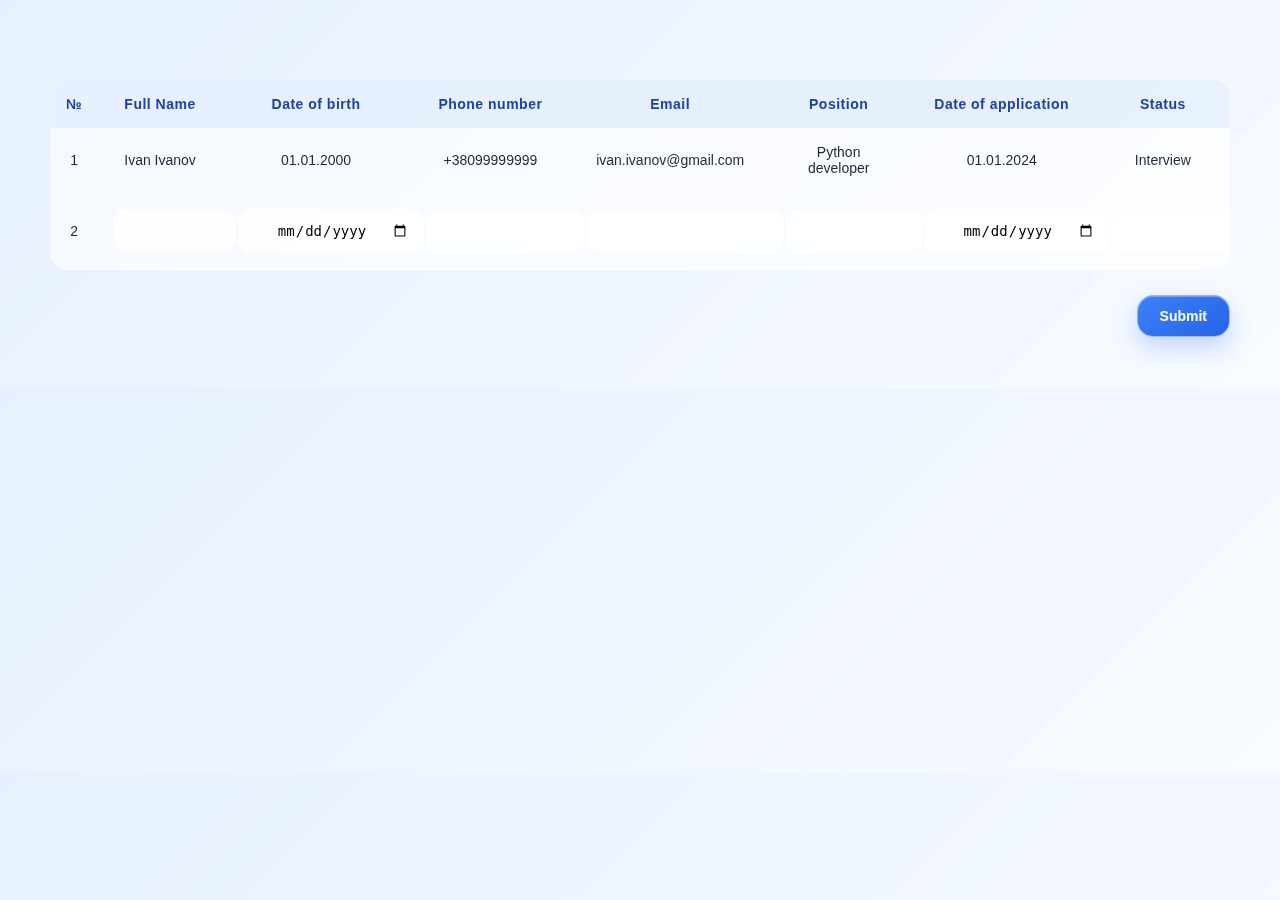
<file: index.html>
<!DOCTYPE html>
<html lang="en">

<head>
    <meta charset="UTF-8">
    <meta name="viewport" content="width=device-width, initial-scale=1.0">
    <link rel="stylesheet" href="style.css">
    <title>CRM-Base (HR-Recruiment)</title>
</head>

<body>
    <form action="">
        <table>
            <thead>
                <tr>
                    <th>№</th>
                    <th>Full Name</th>
                    <th>Date of birth</th>
                    <th>Phone number</th>
                    <th>Email</th>
                    <th>Position</th>
                    <th>Date of application</th>
                    <th>Status</th>
                </tr>
            </thead>
            <tbody>
                <tr>
                    <td>1</td>
                    <td>Ivan Ivanov</td>
                    <td>01.01.2000</td>
                    <td>+38099999999</td>
                    <td>ivan.ivanov@gmail.com</td>
                    <td>Python developer</td>
                    <td>01.01.2024</td>
                    <td>Interview</td>
                </tr>
                <tr>
                    <td>2</td>
                    <td>
                        <input type="text" name="fullname">
                    </td>
                    <td>
                        <input type="date" name="dob">
                    </td>
                    <td>
                        <input type="text" name="phone">
                    </td>
                    <td>
                        <input type="email" name="email">
                    </td>
                    <td>
                        <input type="text" name="position">
                    </td>
                    <td>
                        <input type="date" name="date">
                    </td>
                    <td>
                        <input type="text" name="status">
                    </td>
                </tr>
            </tbody>
        </table>
        <button>Submit</button>
    </form>
</body>

</html>
</file>
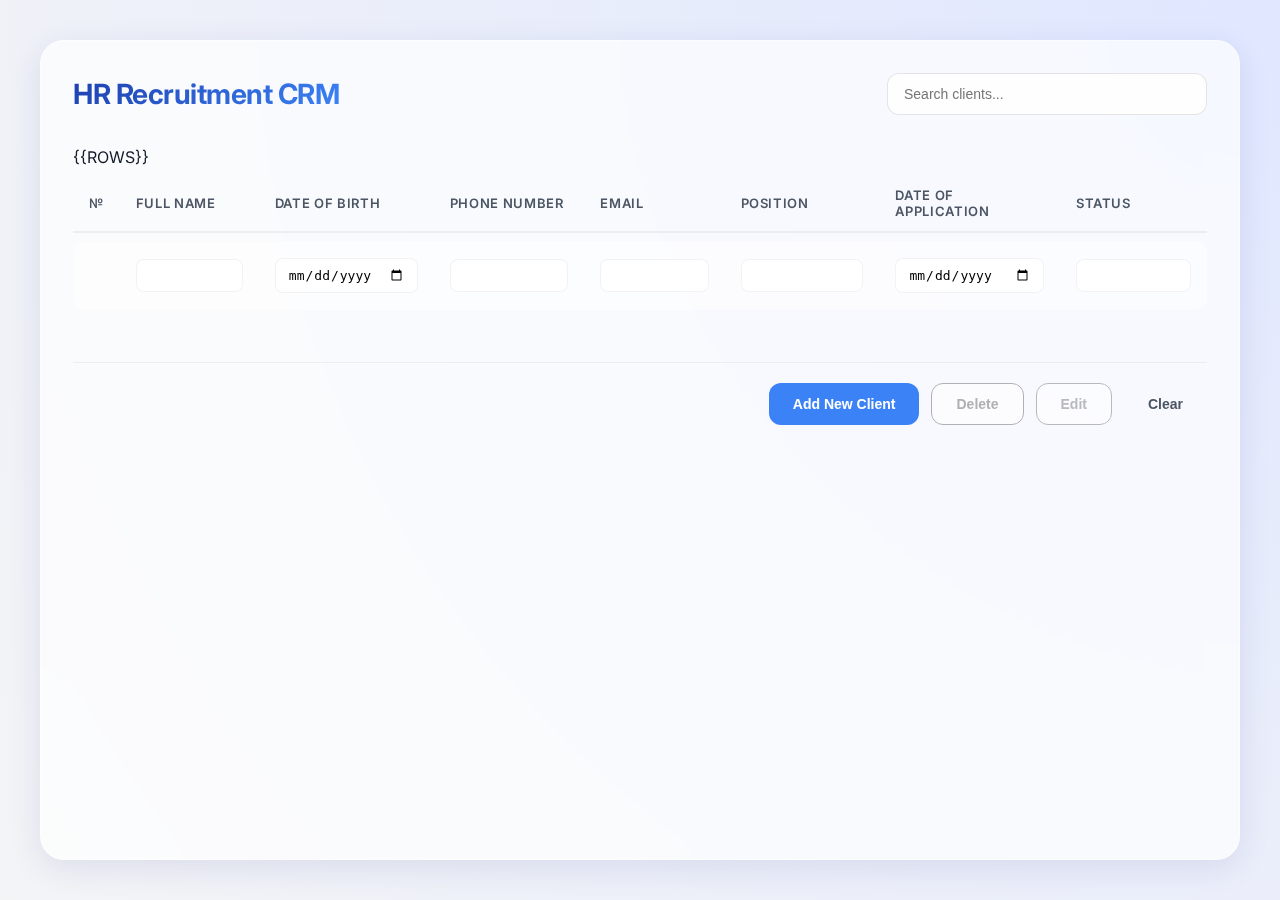
<file: templates/index.html>
<!DOCTYPE html>
<html lang="en">

<head>
    <meta charset="UTF-8">
    <meta name="viewport" content="width=device-width, initial-scale=1.0">
    <link rel="stylesheet" href="/static/style.css">
    <link rel="shortcut icon" href="/static/favicon.png" type="image/x-icon">
    <script src="/static/script.js" defer></script>
    <title>CRM-Base (HR-Recruiment)</title>
</head>

<body>
    <div class="container">
        <header>
            <h1>HR Recruitment CRM</h1>
            <div class="search-box">
                <input type="text" id="search" placeholder="Search clients..." onkeyup="filterTable()">
            </div>
        </header>

        <form id="crm-form" action="/" method="POST">
            <table>
                <thead>
                    <tr>
                        <th>№</th>
                        <th>Full Name</th>
                        <th>Date of birth</th>
                        <th>Phone number</th>
                        <th>Email</th>
                        <th>Position</th>
                        <th>Date of application</th>
                        <th>Status</th>
                    </tr>
                </thead>
                <tbody>
                    {{ROWS}}

                    <tr>
                        <td></td>
                        <td><input type="text" name="fullname"></td>
                        <td><input type="date" name="dob"></td>
                        <td><input type="text" name="phone"></td>
                        <td><input type="email" name="email"></td>
                        <td><input type="text" name="position"></td>
                        <td><input type="date" name="date"></td>
                        <td><input type="text" name="status"></td>
                    </tr>
                </tbody>
            </table>
            <div class="controls">
                <input type="hidden" name="selected_id" id="selected_id">
                <button class="submit" type="submit">Add New Client</button>
                <button class="del" type="submit" formaction="/delete" formmethod="POST" disabled
                    onclick="return confirm('Are you sure you want to delete this client?')">Delete</button>
                <button class="edit-btn" type="button" disabled onclick="enableEdit()">Edit</button>
                <button class="save hidden-el" type="submit" formaction="/update" formmethod="POST">Save
                    Changes</button>
                <button class="clear" type="button" onclick="clearForm()">Clear</button>
            </div>
        </form>
    </div>
</body>

</html>
</file>
<file: style.css>
/* ===== Общий фон ===== */
body {
    margin: 0;
    padding: 50px;
    font-family: "Inter", "Segoe UI", sans-serif;
    background: linear-gradient(135deg, #e6f0ff, #f8fbff);
    color: #1f2937;
}

/* ===== Glass контейнер ===== */
.container {
    max-width: 1000px;
    margin: auto;
    padding: 40px;
    border-radius: 24px;
    background: rgba(255, 255, 255, 0.55);
    backdrop-filter: blur(25px);
    -webkit-backdrop-filter: blur(25px);
    border: 1px solid rgba(255, 255, 255, 0.6);
    box-shadow:
        0 20px 40px rgba(30, 64, 175, 0.08),
        inset 0 1px 0 rgba(255,255,255,0.6);
}

/* ===== Таблица ===== */
table {
    width: 100%;
    border-collapse: collapse;
    margin-top: 30px;
    border-radius: 18px;
    overflow: hidden;
    background: rgba(255,255,255,0.6);
    backdrop-filter: blur(15px);
    text-align: center;
}

/* Заголовки */
th {
    padding: 16px;
    text-align: left;
    font-weight: 600;
    font-size: 14px;
    letter-spacing: 0.5px;
    color: #1e40af;
    background: rgba(219, 234, 254, 0.6);
    text-align: center;
}

/* Ячейки */
td {
    padding: 16px;
    font-size: 14px;
    border-bottom: 1px solid rgba(255,255,255,0.4);
}

/* Hover строки */
tr:hover {
    background: rgba(255,255,255,0.7);
    transition: 0.3s ease;
}

/* ===== Поля ввода ===== */
input {
    width: 100%;
    padding: 12px 14px;
    border-radius: 14px;
    border: 1px solid rgba(255,255,255,0.6);
    background: rgba(255,255,255,0.5);
    backdrop-filter: blur(10px);
    font-size: 14px;
    outline: none;
    transition: 0.2s;
    text-align: center;
}

input:focus {
    border-color: #3b82f6;
    box-shadow: 0 0 0 4px rgba(59,130,246,0.15);
}

/* ===== Кнопка ===== */
button {
    margin-top: 25px;
    margin-left: auto;
    display: block;
    padding: 12px 22px;
    border-radius: 16px;
    border: 1px solid rgba(255,255,255,0.5);
    background: linear-gradient(145deg, #3b82f6, #2563eb);
    color: white;
    font-weight: 600;
    font-size: 14px;
    cursor: pointer;
    backdrop-filter: blur(10px);
    box-shadow:
        0 10px 25px rgba(37,99,235,0.25),
        inset 0 1px 0 rgba(255,255,255,0.3);
    transition: 0.3s ease;
}

button:hover {
    transform: translateY(-2px);
    box-shadow:
        0 15px 30px rgba(37,99,235,0.35),
        inset 0 1px 0 rgba(255,255,255,0.4);
}
</file>
<file: static/style.css>
/* ===== Modern CRM Stylesystem ===== */
@import url('https://fonts.googleapis.com/css2?family=Inter:wght@400;500;600;700&display=swap');

:root {
    --primary: #3b82f6;
    --primary-dark: #2563eb;
    --danger: #ef4444;
    --danger-dark: #dc2626;
    --success: #10b981;
    --success-dark: #059669;
    --text-primary: #111827;
    --text-secondary: #4b5563;
    --bg-main: #f3f4f6;
    --glass-bg: rgba(255, 255, 255, 0.7);
    --glass-border: rgba(255, 255, 255, 0.5);
    --glass-shadow: 0 8px 32px 0 rgba(31, 38, 135, 0.1);
}

* {
    margin: 0;
    padding: 0;
    box-sizing: border-box;
}

body {
    min-height: 100vh;
    background: radial-gradient(circle at top right, #e0e7ff, #f3f4f6);
    font-family: 'Inter', sans-serif;
    color: var(--text-primary);
    padding: 40px 20px;
    display: flex;
    justify-content: center;
}

.container {
    width: 100%;
    max-width: 1200px;
    background: var(--glass-bg);
    backdrop-filter: blur(16px);
    -webkit-backdrop-filter: blur(16px);
    border: 1px solid var(--glass-border);
    border-radius: 24px;
    box-shadow: var(--glass-shadow);
    padding: 32px;
}

header {
    display: flex;
    justify-content: space-between;
    align-items: center;
    margin-bottom: 32px;
    gap: 20px;
}

h1 {
    font-size: 28px;
    font-weight: 700;
    letter-spacing: -0.5px;
    background: linear-gradient(135deg, #1e40af, #3b82f6);
    -webkit-background-clip: text;
    background-clip: text;
    -webkit-text-fill-color: transparent;
}

.search-box {
    position: relative;
    width: 100%;
    max-width: 320px;
}

.search-box input {
    width: 100%;
    padding: 12px 16px;
    border-radius: 12px;
    border: 1px solid rgba(0, 0, 0, 0.1);
    background: rgba(255, 255, 255, 0.8);
    font-size: 14px;
    outline: none;
    transition: all 0.3s ease;
}

.search-box input:focus {
    border-color: var(--primary);
    box-shadow: 0 0 0 4px rgba(59, 130, 246, 0.1);
}

/* ===== CRM Table ===== */
form {
    display: flex;
    flex-direction: column;
}

table {
    width: 100%;
    border-collapse: separate;
    border-spacing: 0 8px;
    margin-bottom: 24px;
}

th {
    padding: 12px 16px;
    text-align: left;
    font-size: 13px;
    font-weight: 600;
    text-transform: uppercase;
    color: var(--text-secondary);
    letter-spacing: 0.05em;
    border-bottom: 2px solid rgba(0, 0, 0, 0.05);
}

tbody tr {
    background: rgba(255, 255, 255, 0.5);
    transition: all 0.2s ease;
    cursor: pointer;
}

tbody tr:hover {
    background: rgba(255, 255, 255, 0.9);
    transform: translateY(-2px);
    box-shadow: 0 4px 12px rgba(0, 0, 0, 0.05);
}

.selected-row {
    background: rgba(59, 130, 246, 0.1) !important;
    border-left: 4px solid var(--primary);
}

td {
    padding: 16px;
    font-size: 14px;
    border-top: 1px solid transparent;
    border-bottom: 1px solid transparent;
}

td:first-child {
    border-radius: 12px 0 0 12px;
}

td:last-child {
    border-radius: 0 12px 12px 0;
}

/* In-table form inputs */
td input {
    width: 100%;
    padding: 8px 12px;
    border-radius: 8px;
    border: 1px solid rgba(0, 0, 0, 0.05);
    background: white;
    font-size: 13px;
    text-align: left !important;
}

/* ===== UI Controls ===== */
.controls {
    display: flex;
    justify-content: flex-end;
    gap: 12px;
    margin-top: 20px;
    padding-top: 20px;
    border-top: 1px solid rgba(0, 0, 0, 0.05);
}

button {
    padding: 12px 24px;
    border-radius: 12px;
    border: none;
    font-weight: 600;
    font-size: 14px;
    cursor: pointer;
    transition: all 0.3s cubic-bezier(0.4, 0, 0.2, 1);
    display: flex;
    align-items: center;
    gap: 8px;
}

button:disabled {
    opacity: 0.5;
    cursor: not-allowed;
    filter: grayscale(1);
}

.submit {
    background: var(--primary);
    color: white;
}

.submit:hover {
    background: var(--primary-dark);
    transform: scale(1.02);
}

.del {
    background: white;
    color: var(--danger);
    border: 1px solid var(--danger);
}

.del:hover:not(:disabled) {
    background: var(--danger);
    color: white;
}

.edit-btn {
    background: white;
    color: var(--primary);
    border: 1px solid var(--primary);
}

.edit-btn:hover:not(:disabled) {
    background: var(--primary);
    color: white;
}

.save {
    background: var(--success);
    color: white;
}

.save:hover {
    background: var(--success-dark);
}

.clear {
    background: transparent;
    color: var(--text-secondary);
}

.clear:hover {
    background: rgba(0, 0, 0, 0.05);
}

.hidden-el {
    display: none !important;
}

/* Status Badges - extra flair */
.status {
    padding: 4px 10px;
    border-radius: 99px;
    font-size: 12px;
    font-weight: 500;
}

/* Scrollbar styling */
::-webkit-scrollbar {
    width: 8px;
}

::-webkit-scrollbar-track {
    background: transparent;
}

::-webkit-scrollbar-thumb {
    background: rgba(0, 0, 0, 0.1);
    border-radius: 10px;
}

::-webkit-scrollbar-thumb:hover {
    background: rgba(0, 0, 0, 0.2);
}
</file>
